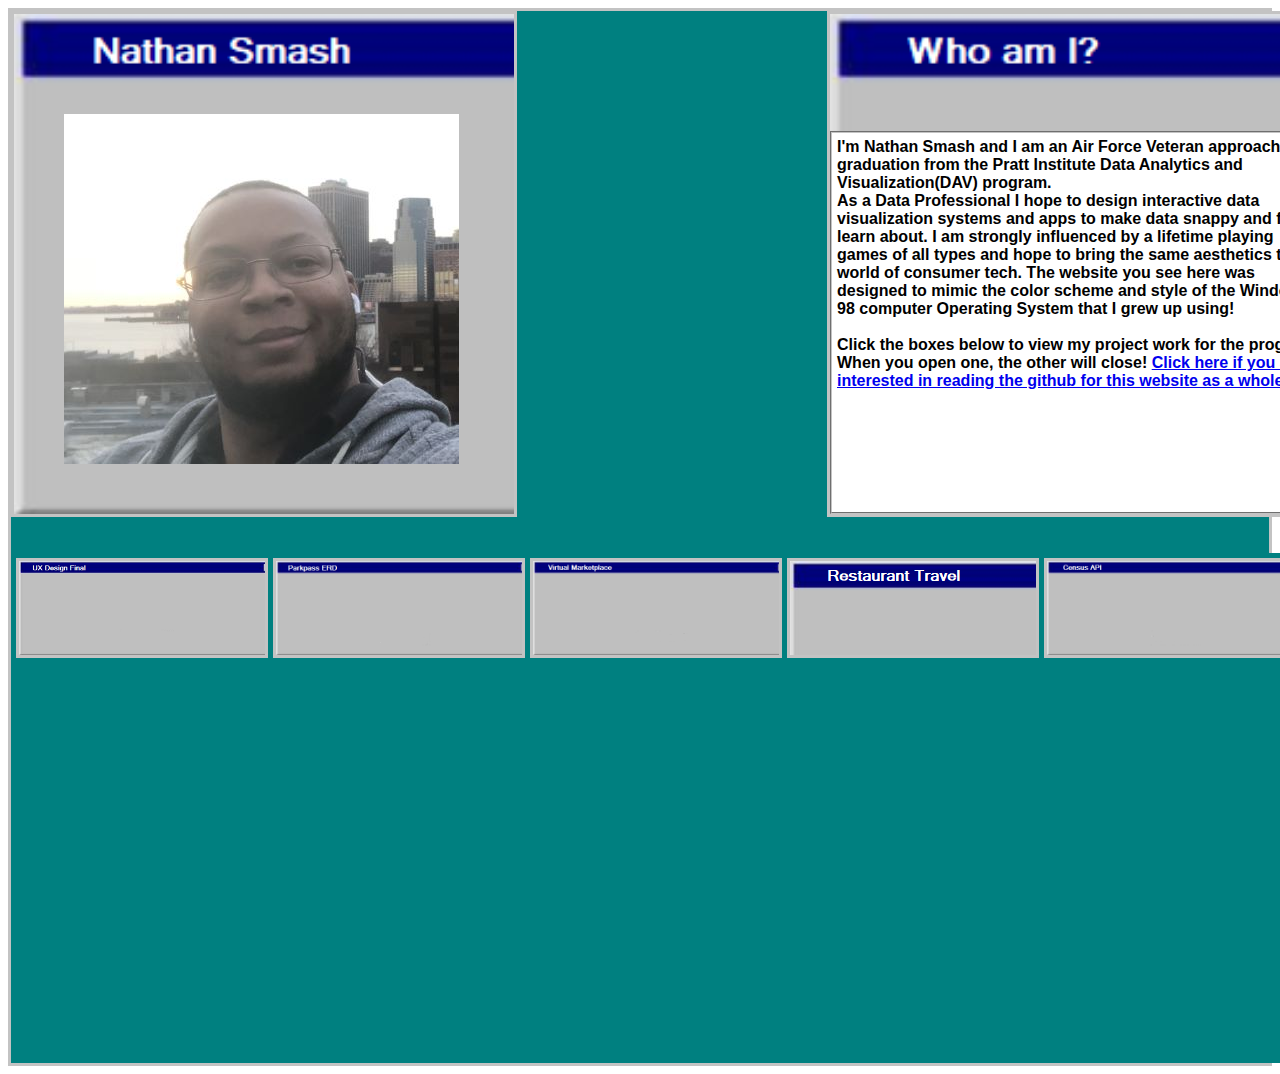
<file: index.html>
<!DOCTYPE html>
<html lang="en">
  <head>
    <script
      src="https://code.jquery.com/jquery-3.7.1.js"
      integrity="sha256-eKhayi8LEQwp4NKxN+CfCh+3qOVUtJn3QNZ0TciWLP4="
      crossorigin="anonymous"
    ></script>
    <link rel="stylesheet" href="PortfolioNathan/portStylesheet.css"/>
    <script src="PortfolioNathan/portJS.js"></script>
  </head>
  <body>
    <div class="wrapper">
      <div class="main-box">
        <div class="bio">
            <img src="PortfolioNathan/Assets/Me.JPG" 
              style="width=150; height=200;" 
              class="bioimg" /> 
        </div>
        <div></div>
        <div class="password-box">
          <div class="project">
            I'm Nathan Smash and I am an Air Force Veteran approaching graduation from the Pratt
            Institute Data Analytics and Visualization(DAV) program.
            <br />
            As a Data Professional I hope to design interactive data
            visualization systems and apps to make data snappy and fun to learn
            about. I am strongly influenced by a lifetime playing games of all
            types and hope to bring the same aesthetics to the world of consumer
            tech. The website you see here was designed to mimic the color
            scheme and style of the Windows 98 computer Operating System that I
            grew up using!
            <br />
            <br />
            Click the boxes below to view my project work for the program! When
            you open one, the other will close!
            <a href="https://github.com/Halytus/Portfolio-Website">
              Click here if you are interested in reading the github for this website as a whole!
              </a>
          </div>
        </div>
      </div>
      <br />
      <br />
      <div class="columns">
        <div class="box1-content">
          <div id="box1-content" class="box1-closed">
            <div class="left-content">
              <h1 class="title">
                UX Design for Smithsonian American Art Museum at Renwick
              </h1>
              <h3 class="tags">
                Learning Objectives Met: User-Centered Design, Communication,
                Critical Perspectives
                <br />
                Tools Used: Optimal Sort
              </h3>
              <p class="project">
                BLUF: The Smithsonian American Art Museum at Renwick hired our
                UX Team to perform usability tests on an upcoming update to the
                search function user interface.
                <br />
                <br />
                Methodology: Using card sorting we were able to gauge how
                effective the existing tagging system was with potential users
                of the website. Additionally, each member of the team conducted
                moderated user tests in person and over zoom so that we could
                learn in real time what the pain points of the new website
                features were.
                <br />
                <br />
                Hurdles/Roadblocks: This project represents a few firsts for me, namely: working on an open ended collaborative project as a team, and designing and executing live tests to gather data. It was a challenge to know what other tasks needed to be done for the project, but not work on them myself.
                <br />
                <br />
                Skills Tested: My experience and ability to work on teams was tested during this project. I believe all the members of my team came together to make a product we could all be proud of. I was particularly pleased with the way everyone made sure to help one of our teammates stay involved when she became sick with covid during the semester.
              </p>
              <div class="image">
                <br />
                <img
                  src="PortfolioNathan/UXimg/PresentationStyling.png" 
                  class="divider" style="width=115; height=175;"
                />
                <br />
                <br />
                <br />
                <img
                  src="PortfolioNathan/UXimg/CardSorting.png"
                  class="divider" style="width=115; height=175;"
                />
                <br />
                <br />
                <br />
                <img
                  src="PortfolioNathan/UXimg/RecommendationPresentation.png"
                  class="divider" style="width=115; height=175;"
                />
              </div>
              <div class="footer">
                <a
                  href="https://ixd.prattsi.org/2023/05/case-study-smithsonian-american-art-museum/"
                  >Click this link to see the full UX report!
                </a>
              </div>
            </div>
          </div>
        </div>
        <div class="box2-content">
          <div id="box2-content" class="box2-closed">
            <div class="left-content">
              <h1 class="title">Parkpass ERD</h1>
              <h3 class="tags">
                Learning Objectives Met: Technology, Research, User-Centered
                Design
                <br />
                Tools Used: SQL, LucidChart
              </h3>
              <p class="project">
                BLUF: The Fastpass system encountered widespread errors when it
                was updated to be compatible with web/network systems. Can I
                design a backend system that can simulate and support the needs
                of a busy resort in a way that makes the Guest experience as
                frictionless as possible?
                <br />
                This project was inspired by a curiosity about the inner
                workings of the Fastpass system in place at the Disney World
                Orlando resort. Using what I knew about SQL, I desired to make a
                database that would manage the various permissions and accesses
                that a guest had in a seamless and minimum friction way for the
                guest.
                <br />
                Methodology: The tools used for this project were SQL and LucidChart. Designing the database was an iterative process that involved defining business needs that could be realized as parts and functions of the database. One of the most important aspects of database design involves the selection of primary and secondary keys which will allow the different tables in the database to link with one another.
                <br />
                Hurdles/Roadblocks: The biggest roadblock I faced in database design came in the form of trying to fix small errors in implementation. Due to the way dependencies work, it becomes difficult if not impossible to change singular parts of an existing database. I had to remake the database several times, changing one key here and there each time until I believed it was ready for presentation. I believe I can overcome this roadblock in the future by breaking the full database plan into smaller sets of dependencies and working out the kinks in each section before full implementation.
                <br />
                Skills Tested: This project was a chance for me to learn about iterative design workflows related to database architecture. I believe the most valuable skill I gained was the ability to abstract business needs into database components. I believe it has helped me gain a new frame of mind not just for database tasks, but for other programming languages as well.
              </p>
              <div class="image">
                <br />
                 <img
                  src="PortfolioNathan/ParkPassimg/parkpassmodel.png"
                  class="divider" style="width=115; height=175;"
                />
                <br />
                <br />
                <br />
                 <img
                  src="PortfolioNathan/ParkPassimg/finalparkpassmodel.png"
                  class="divider" style="width=115; height=175;"
                />
                <br />
                <br />
                <br />
              </div>
              <div class="footer">
                <a href="https://github.com/Halytus/Parkpass-SQL">Click this link to see this project on github!</a>
              </div>
            </div>
          </div>
        </div>
        <div class="box3-content">
          <div id="box3-content" class="box3-closed">
            <div class="left-content">
              <h1 class="title">Visualizing a Virtual Marketplace</h1>
              <h3 class="tags">
                Learning Objectives Met: Technology, Research, User-Centered
                Design, Data Storytelling
                <br />
                Tools Used: R-Studio, HTML, CSS, Highcharts.js
              </h3>
              <p class="project">
                BLUF: Is there a correlation between the value of Sentimental
                Items and Functional Ones? I will create an interactive
                visualization to help showcase the gap in value between these
                different types of items and try to outline the game-specific
                details that make their values noteworthy. _____________
                <br />
                <br />
                This project was born of an attempt to blend my hobby interest
                in Massively Multiplayer Online Role Playing Games(MMORPG) and
                my interest in Data visualization. MMORPGs are a type of game
                typified by a shared playing space that many users can log into
                at the same time and encounter one another, trade items, and
                enjoy content together. The intermingling of players naturally
                creates virtual economies that reflect the way items are valued
                with regard to their use in gameplay, which became the basis of
                my first research question.
                <br />
                <br />
                Having played Runescape myself, I was aware of a type of item
                that always retained its high value since it was introduced and
                I wanted to use graphs to illustrate the sheer gap in value
                between the Party Hats and Weapons which had obvious, tangible
                value as tools used in gameplay. _____________
                <br />
                <br />
                Methodology: Using a large csv file containing 3 columns:
                Name_ID, Price(in Gold Pieces), and Date. My goal was to
                illustrate the effects of game updates on the price of items
                using a line chart that has selectable dates and animates the
                motion of the line in the elapsed time. In order to sort the
                data for display on the graphs, I had to use Runescape community
                resources like wikis and trading guides in order to match
                Name_IDs to recognizable game items. My choices for styling the
                website were made to resemble some of the old in-game interfaces
                for the Grand Exchange, and the graphs themselves were intended
                to keep the same color scheme with a gold line to depict the
                item’s value.
                My tools for this project are R-Studio for data cleaning and manipulation, HTML, CSS, and Highcharts.js for hosting and visualization.
                <br />
                <br />
                Hurdles/Roadblocks: Some of the items in the dataset are missing price points for certain dates, which causes them to be unusable for some correlation analysis methods. In the future I could calculate the mean or median price and impute the values to cover the missing data points. There were many pain points involved in my implementation of highcharts.js stemming from my inexperience with both the specific library and javascript in general.
                <br />
                Skills Tested: I believe this project has greatly improved my ability to conduct research specifically with regard to programming language documentation. It was also an opportunity to improve my skills in web development for chart visualization. I also gained valuable experience with data cleaning and management through the handling of the initial dataset.
              </p>
              <div class="image">
                <br />
                <img
                  src="PortfolioNathan/Runescapeimg/5dbf3275174cbcd640204980b5c34e10.png"
                  class="divider" style="width=115; height=175;"
                />
                <br />
                <br />
                <br />
                <br />
                <br />
                <img
                  src="PortfolioNathan/Runescapeimg/currentimage.png"
                  class="divider"
                  style="width=150; height=200;"
                />
                <br />
                <br />
                <br />
                <img
                  src="PortfolioNathan/Runescapeimg/5dbf3275174cbcd640204980b5c34e10.png"
                  class="divider" style="width=115; height=175;"
                />
                <br />
                <br />
                <img
                  src="PortfolioNathan/Runescapeimg/GroupFilters.png"
                  class="divider"
                  style="width=150; height=200;"
                />
                <br />
                <br />
                <img
                src="PortfolioNathan/Runescapeimg/currentimage.png"
                class="divider"
                style="width=150; height=200;"
              />
                <br />
                <br />
                <br />
                <img
                  src="PortfolioNathan/Runescapeimg/UnequalGroups.png"
                  class="divider"
                  style="width=150; height=200;"
                />
              </div>
              <div class="footer">
                <a href="https://github.com/Halytus/GEhighchart">Click this link to see this project on github!</a>
              </div>
            </div>
          </div>
        </div>
        <div class="box4-content">
          <div id="box4-content" class="box4-closed">
            <div class="left-content">
              <h1 class="title">Restaurant travel list</h1>
              <h3 class="tags">
                Learning Objectives Met: Communication, Data Storytelling,
                User-Centered Design, Critical Perspectives
                <br />
                Tools Used: ArcGIS Story Maps
              </h3>
              <p class="project">
                BLUF: Is Gastro-Tourist Journalism the best way to get to know a city? I will create a story map that follows along with restaurant ranking lists to demonstrate the overall range and coverage of the list’s destinations, as well as gauging the average price range of them.
I began this project with an assumption that journalists would overall choose a selection of restaurants that trend toward expense and spectacle over restaurants that average people can afford to visit often.
              <br />
                Methodology: My tools for this project were ArcGIS and the Story Maps tool on ArcGIS Online. My method for illustrating this was a story map that follows restaurant ranking lists to see if that assumption was true or not. One of the ways I intended to measure this was by making note of the price point of each restaurant and averaging them out at the end of the list. The other way I measured this was by using the EPA’s national walkability index dataset. This allows users to see a choropleth map beneath each point indicating the walkability ranking of the surrounding neighborhood.
              <br />
                Hurdles/Roadblocks: My biggest roadblock for this project involved a City of New York dataset that I had wanted to use to map food truck locations against the National Walkability Index. I spent a long time trying to reformat this large dataset so that it would populate the map properly in ArcGIS and I was ultimately unsuccessful. My next biggest roadblock was my unfamiliarity with the story map function on ArcGIS Online. In order to make the points scrollable in the final product, there needs to be bookmarks for each location. I faced a significant time crunch going through each list to make a separate bookmark for each destination before the project’s due date.
              <br />
               Skills Tested: Data Management was the biggest trial in putting this project together, while I was unable to get the dataset I wanted to work, the troubleshooting process taught me many tricks and tactics that may work elsewhere. I became more well versed in ArcGIS in general, as well as learning from scratch how to use the story map function on ArcGIS Online. 
              </p>
              <div class="image">
                <br />
                <img
                  src="PortfolioNathan/Restaurantimg/Eater38.png"
                  class="divider" style="width=115; height=175;"
                />
                <br />
                <br />
                <br />
                <img
                  src="PortfolioNathan/Restaurantimg/eatercoords.png"
                  class="divider" style="width=115; height=175;"
                />
                <br />
                <br />
                <br />
                <img
                  src="PortfolioNathan/Restaurantimg/populatedGIS.png"
                  class="divider" style="width=115; height=175;"
                />
              </div>
              <div class="footer">
                <p class="project">Check out the story map here!</p>
                <iframe src="https://storymaps.arcgis.com/stories/cfadbf9f992541428e2afe27a5f49e2a" width="100%" height="500px" frameborder="0" allowfullscreen allow="geolocation"></iframe>
              </div>
            </div>
          </div>
        </div>
        <div class="box5-content">
          <div id="box5-content" class="box5-closed">
            <div class="left-content">
              <h1 class="title">US Census Bureau API Call</h1>
              <h3 class="tags">
                Learning Objectives Met: Technology, Research, User-Centered
                Design
                <br />
                Tools Used: Python
              </h3>
              <p class="project">
                BLUF: Over the summer I was tasked by the SAVI center to collect historical data from the US Census for use in ongoing research on gentrification. As an exercise to further my knowledge of Python, I proposed a script that would automate a series of Census API requests in one easy to reuse function.
                <br />
                Methodology:  The tool I used for this project was a Jupyter Notebook running through Google Colab. As a collaborative project, it was useful to have a workspace easily accessible by other SAVI members. I began assembling the code by first doing a google search to see if there was any existing code to reference. The overall shape of the code I used came from a guide written in 2002 by Michael McManus that lays out all the parts of the request url as separate variables. This format gave me the idea to write a for loop that would cycle through all the available state FIPS codes in order to return block group level data for all 52 states in one go.
                <br />
                Hurdles/Roadblocks: I was learning Python mostly on my own at the point when I began this task, so I needed to read a lot of documentation on loops and on the structure of the Census API itself.
                <br />
                Skills Tested: My abilities to read code documentation and execute on open ended projects were tested through this project. I believe that through the course of writing and troubleshooting this code I have come to understand the mechanics of programming in a general sense as well as the practical skills related to executing Python.
              </p>
              <div class="image">
                <br />
                <img
                  src="PortfolioNathan/Censusimg/Editlog.png"
                  class="divider" style="width=115; height=175;"
                />
                <br />
                <br />
                <br />
                <img
                  src="PortfolioNathan/Censusimg/variablesandfunction.png"
                  class="divider" style="width=115; height=175;"
                />
                <br />
                <br />
                <br />
              </div>
              <div class="footer">
                <a href="#">Click this link to see this project on github!</a>
              </div>
            </div>
          </div>
        </div>
      </div>
    </div>
  </body>
</html>
</file>
<file: PortfolioNathan/portStylesheet.css>
/*Site Structure and grid specs */

.wrapper {
  border: 3px solid #c3c3c3;
  background-color: #008080;
}

.columns {
  display: grid;
  grid-template-columns: repeat(5, 1fr);
  grid-auto-rows: 20%;
  height: 500px;
  width: 100vw;
  min-block-size: 100px;
  background-color: #008080;
  padding: 5px;
  gap: 5px;
}

.left-content {
  display: grid;
  grid-template-areas:
    "title title title title title"
    "tags tags tags tags tags"
    "project project image image image"
    "project project image image image"
    "footer footer footer footer footer";
  grid-gap: 10px;
  padding: 10px;
}

.right-content {
  display: grid;
  grid-template-areas:
    "title title title title title"
    "tags tags tags tags tags"
    "image image image project project"
    "image image image project project"
    "footer footer footer footer footer";
  grid-gap: 10px;
  padding: 10px;
}

.center-content {
  display: grid;
  grid-template-areas:
    "title title title title title"
    "tags tags tags tags tags"
    "left-image project project project right-image"
    "left-image project project project right-image"
    "footer footer footer footer footer";
  grid-gap: 10px;
  padding: 10px;
}
.tags {
  grid-area: tags;
  font-family: "Times New Roman", serif;
  color: white;
}
.project {
  grid-area: project;
  border: 2px groove #c3c3c3;
  padding: 5px;
  font-family: "Microsoft", sans-serif;
  font-weight: bold;
  column-count: 1;
  background: white;
}

.title {
  grid-area: title;
  font-family: "Microsoft", sans-serif;
  font-weight: bold;
  color: white;
  margin: 10px;
  padding: 10px;
  background: #000376;
}

.image {
  grid-area: image;
  border: 3px solid #c3c3c3;
}
.divider {
  border-style: hidden hidden double hidden;
  border-color: #c3c3c3;
  padding: 5px;
}

.left-image {
  grid-area: left-image;
  border: 3px solid #c3c3c3;
}

.right-image {
  grid-area: right-image;
  border: 3px solid #c3c3c3;
}

.footer {
  grid-area: footer;
}

/* Content Display and Packaging */
.main-box {
  display: grid;
  grid-template-columns: repeat(3, 1fr);
  gap: 155px;
  width: 100px;
  background-color: #008080;
}
.password-box {
  display: grid;
  grid-template-columns: auto auto auto;
  border: 3px solid #c3c3c3;
  background-image: url("./Assets/biotextwindow.png");
  background-size: cover;
  transition-duration: 3s;
  overflow: scroll;
  width: 500px;
  height: 500px;
}

.bio {
  display: grid;
  grid-template-columns: auto auto auto;
  border: 3px solid #c3c3c3;
  background-image: url("./Assets/Biowindow.png");
  background-size: cover;
  transition-duration: 3s;
  overflow: scroll;
  width: 500px;
  height: 500px; 
}
.bioimg {
 padding: 100px 60px 50px 50px;
}

.box1-content {
  border: 3px solid #c3c3c3;
  background-color: #004d4d;
  background-image: url("./Assets/UXwindow.png");
  background-size: cover;
  cursor: pointer;
  transition: 0.3s;
}

.box1-content:hover {
  opacity: 0.7;
}

.box1-closed {
  overflow-x: hidden;
  transition-duration: 3s;
  width: 0;
  height: 0;
  background-color: #004d4d;
}

.box1-open {
  border: 3px solid #c3c3c3;
  background-color: #c4c4c4;
  background-image: url("./Assets/Win95Template.png");
  background-size: cover;
  transition-duration: 3s;
  overflow: scroll;
  width: 500px;
  height: 500px;
}

.box2-content {
  border: 3px solid #c3c3c3;
  background-color: #004d4d;
  background-image: url("./Assets/Parkpasswindow.png");
  background-size: cover;
  cursor: pointer;
  transition: 0.3s;
}

.box2-content:hover {
  opacity: 0.7;
}


.box2-closed {
  overflow-x: hidden;
  transition-duration: 3s;
  width: 0;
  height: 0;
  background-color: #004d4d;
}

.box2-open {
  border: 3px solid #c3c3c3;
  background-color: #008080;
  background-image: url("./Assets/Win95Template.png");
  background-size: cover;
  overflow-x: hidden;
  transition-duration: 3s;
  overflow: scroll;
  width: 500px;
  height: 500px;
}

.box3-content {
  border: 3px solid #c3c3c3;
  background-color: #004d4d;
  background-image: url("./Assets/Runescapewindow.png");
  background-size: cover;
  cursor: pointer;
  transition: 0.3s;
}

.box3-content:hover {
  opacity: 0.7;
} 


.box3-closed {
  overflow-x: hidden;
  transition-duration: 3s;
  width: 0;
  height: 0;
  background-color: #004d4d;
}

.box3-open {
  border: 3px solid #c3c3c3;
  background-color: #008080;
  background-image: url("./Assets/Win95Template.png");
  background-size: cover;
  transition-duration: 3s;
  overflow: scroll;
  width: 500px;
  height: 500px;
}

.box4-content {
  border: 3px solid #c3c3c3;
  background-color: #004d4d;
  background-image: url("./Assets/Restaurantwindow.png");
  cursor: pointer;
  transition: 0.3s;
}

.box4-content:hover {
  opacity: 0.7;
}

.box4-closed {
  overflow-x: hidden;
  transition-duration: 3s;
  width: 0;
  height: 0;
  background-color: #004d4d;
}

.box4-open {
  border: 3px solid #c3c3c3;
  background-color: #008080;
  background-image: url("./Assets/Win95Template.png");
  background-size: cover;
  transition-duration: 3s;
  overflow: scroll;
  width: 500px;
  height: 500px;
}

.box5-content {
  border: 3px solid #c3c3c3;
  background-color: #004d4d;
  background-image: url("./Assets/Censuswindow.png");
  background-size: cover;
  cursor: pointer;
  transition: 0.3s;
}

.box5-content:hover {
  opacity: 0.7;
}

.box5-closed {
  overflow-x: hidden;
  transition-duration: 3s;
  width: 0;
  height: 0;
  background-color: #004d4d;
}

.box5-open {
  border: 3px solid #c3c3c3;
  background-color: #008080;
  background-image: url("./Assets/Win95Template.png");
  background-size: cover;
  transition-duration: 3s;
  overflow: scroll;
  width: 500px;
  height: 500px;
}
</file>
